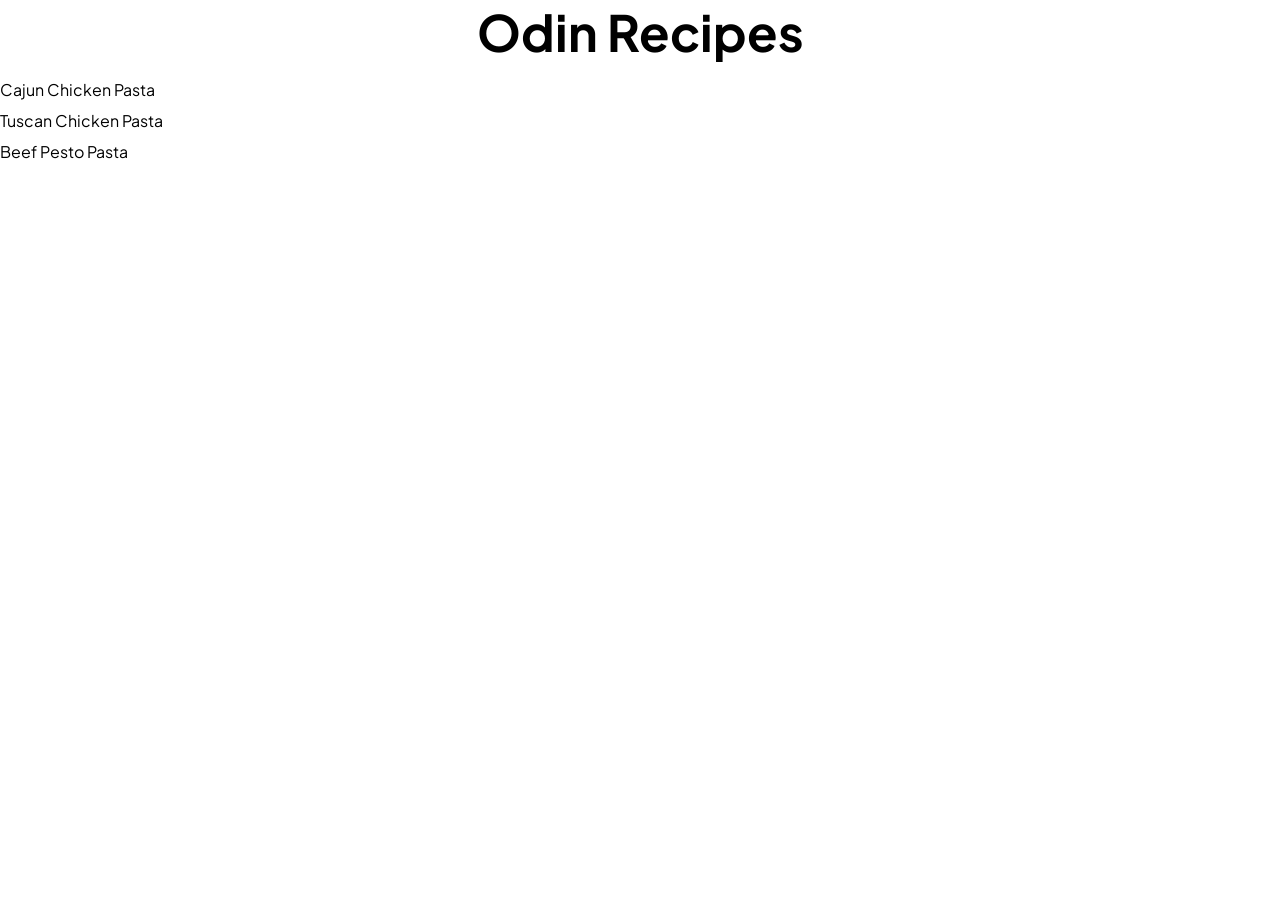
<file: index.html>
<!DOCTYPE html>
<html lang="en">
    <head>
        <meta charset="UTF-8">
        <meta name="viewport" content="device-width, initial-scale 1.0">
        <title>Odin Recipes</title>
        <meta name="Description" content="My private cook book">
        <meta name="keywords" content="Odin recipes, private, cook, book">
        <link href="style.css" rel="stylesheet">
        <link rel="preconnect" href="https://fonts.googleapis.com">
        <link rel="preconnect" href="https://fonts.gstatic.com" crossorigin>
        <link href="https://fonts.googleapis.com/css2?family=Plus+Jakarta+Sans:ital,wght@0,200..800;1,200..800&display=swap" rel="stylesheet">
    </head>
    <body>
        <h1>Odin Recipes</h1>
        <p class="landing-recipes"><a href="recipes/cajun-chicken.html">Cajun Chicken Pasta</a></p>
        <p class="landing-recipes"><a href="recipes/tuscanchickenpasta.html">Tuscan Chicken Pasta</a></p>
        <p class="landing-recipes"><a href="recipes/beef-pesto-pasta.html">Beef Pesto Pasta</a></p>
    </body>

</html>
</file>
<file: style.css>
*{
  box-sizing: border-box;
  margin: 0 auto;
  font-family: "Plus Jakarta Sans", sans-serif;
}


h1{
  font-size: 50px;
  text-align: center;
  margin-bottom: 16px;
  font-weight: bold;
}

h2, h3, p, img, ul{
  margin-bottom: 10px;
}

/*landing page*/

.landing-recipes{
  font-size: 16px;
  margin-bottom: 10px;
}

/*Recipe page*/
.img-pasta{
  height: 600px;
}


/*Other*/

a{
  color: black;
  text-decoration: none;
}
</file>
